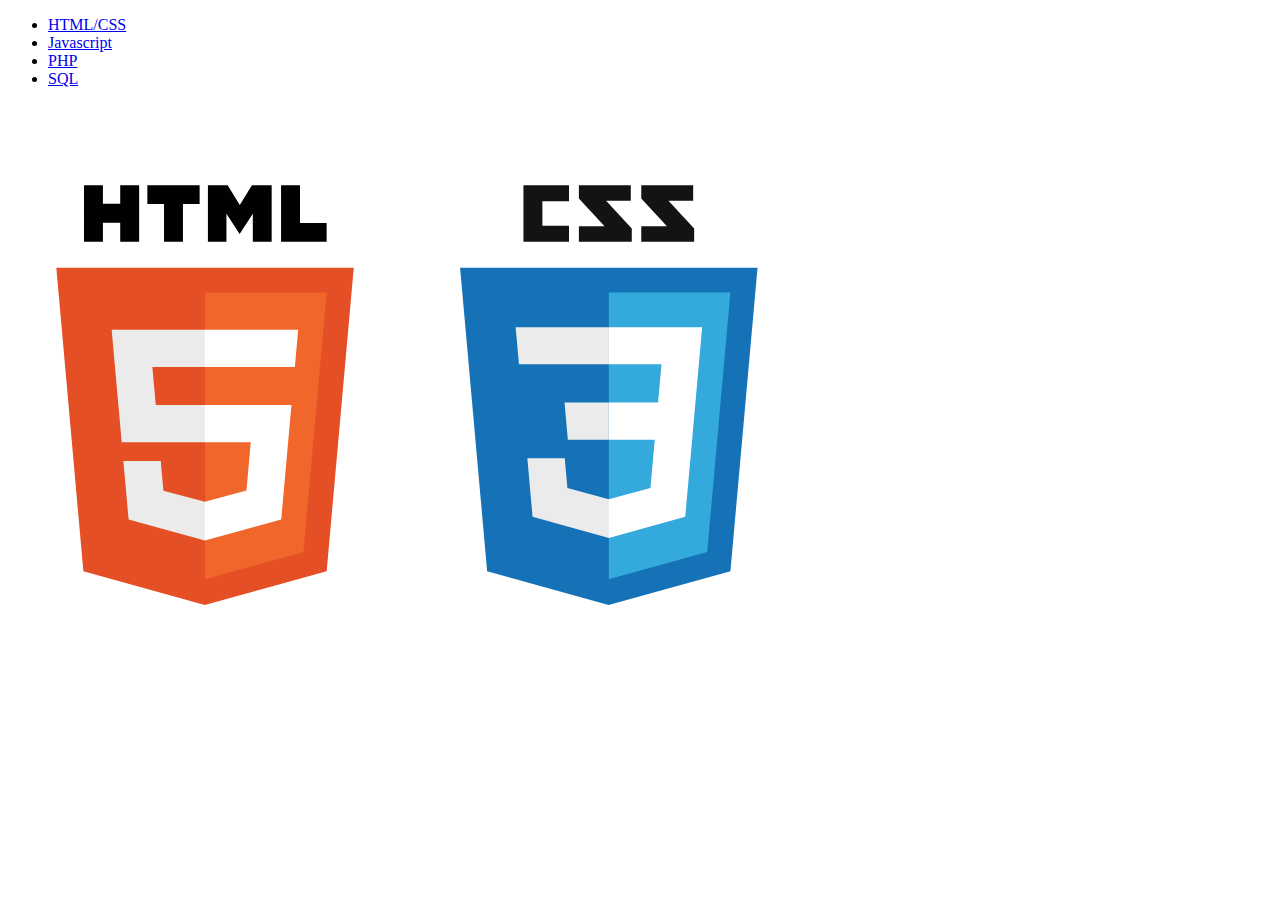
<file: opdracht 3.1/html-css.html>
<!DOCTYPE html>
<html lang="en">
<head>
    <meta charset="UTF-8">
    <meta name="viewport" content="width=device-width, initial-scale=1.0">
    <title>html-css</title>
</head>
<body>



      <ul>
        <li><a href="html-css.html">HTML/CSS</a></li>
        <li><a href="javascript.html">Javascript</a></li>
        <li><a href="php.html">PHP</a></li>
        <li><a href="SQL.html">SQL</a></li>
      </ul>
      <img src="img/html.png" alt="">

      
</body>
</html>
</file>
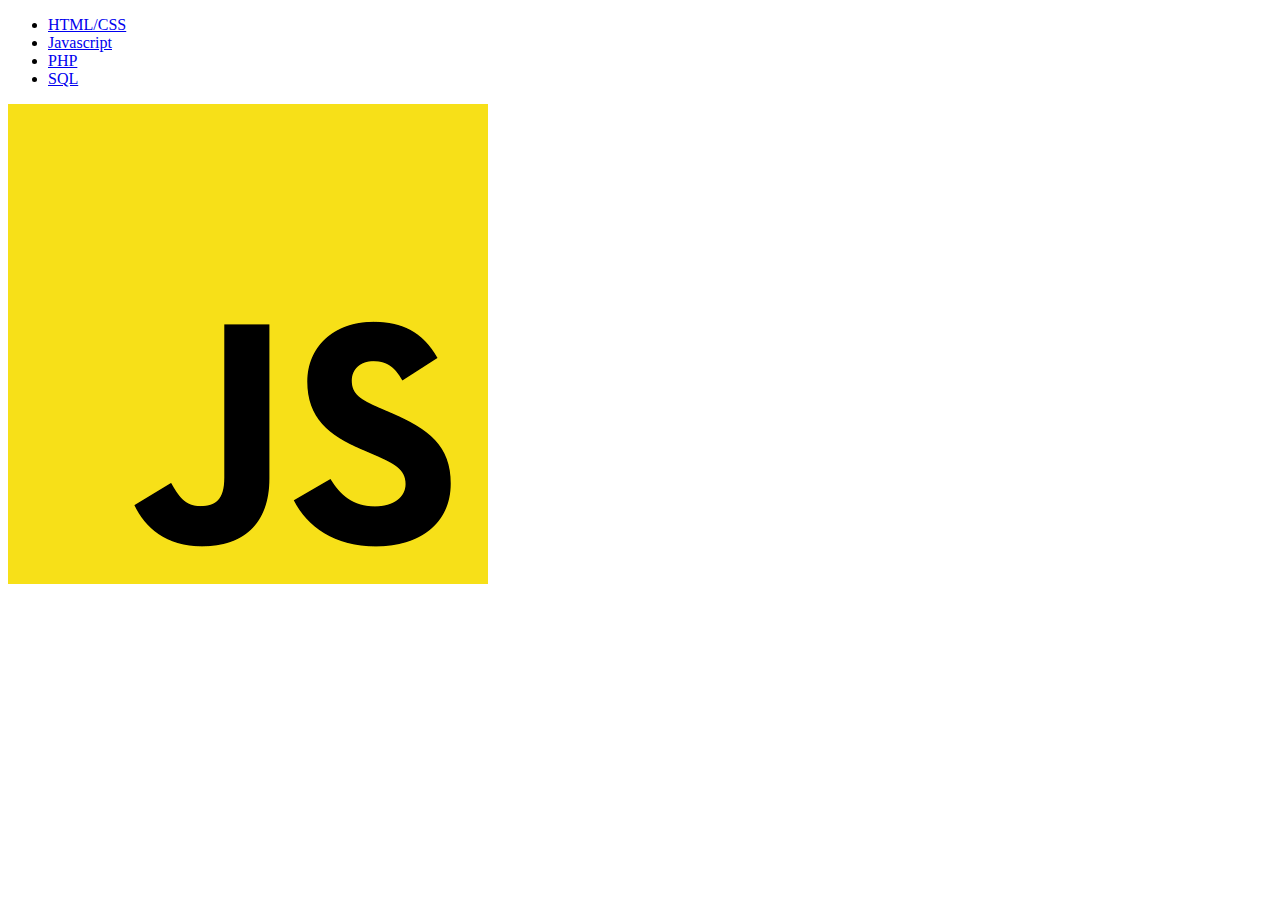
<file: opdracht 3.1/javascript.html>
<!DOCTYPE html>
<html lang="en">
<head>
    <meta charset="UTF-8">
    <meta name="viewport" content="width=device-width, initial-scale=1.0">
    <title>javascript</title>
</head>
<body>
    <ul>
        <li><a href="html-css.html">HTML/CSS</a></li>
        <li><a href="javascript.html">Javascript</a></li>
        <li><a href="php.html">PHP</a></li>
        <li><a href="SQL.html">SQL</a></li>
      </ul>
      <img src="img/javascript.png" alt="">
</body>
</html>
</file>
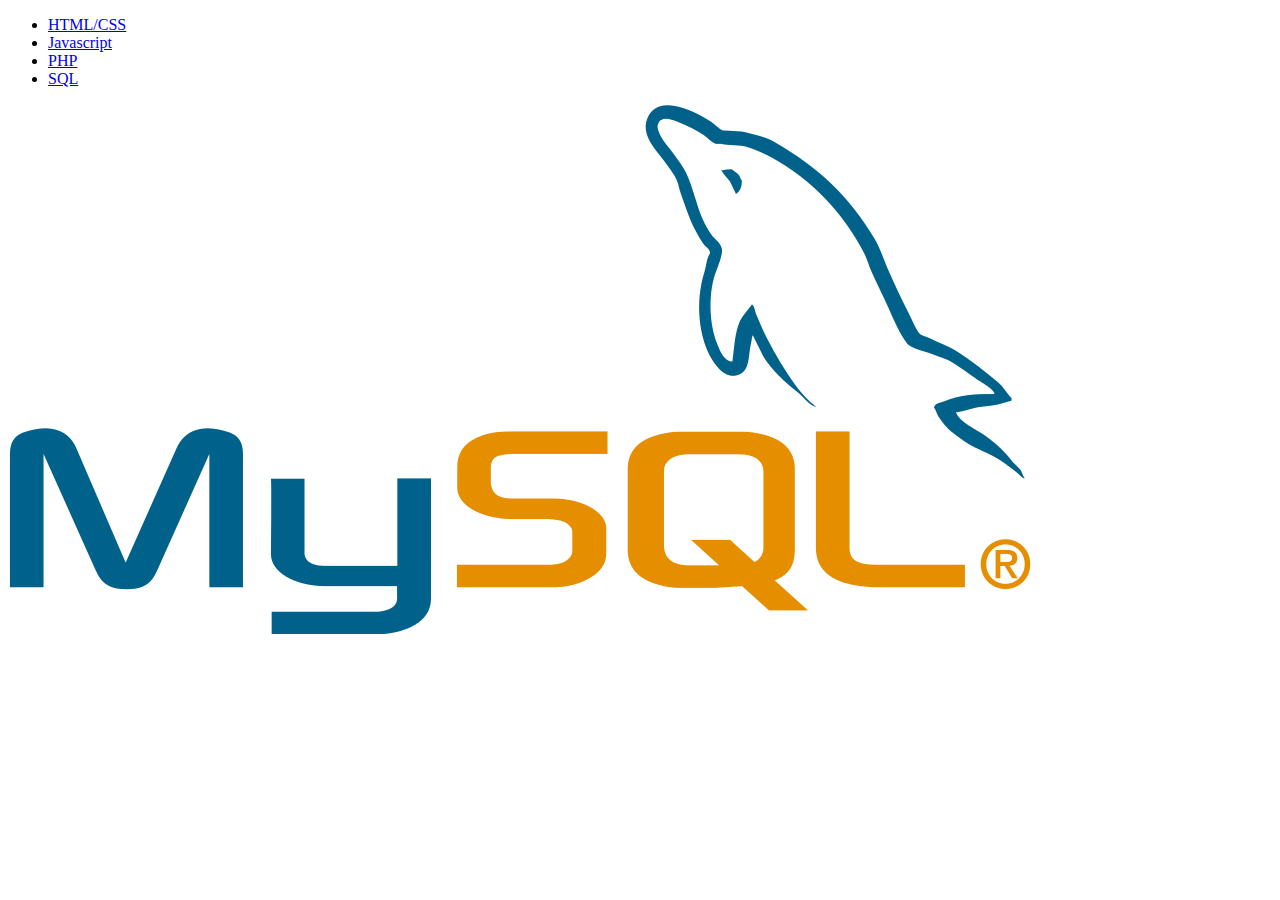
<file: opdracht 3.1/SQL.html>
<!DOCTYPE html>
<html lang="en">
<head>
    <meta charset="UTF-8">
    <meta name="viewport" content="width=device-width, initial-scale=1.0">
    <title>SQL</title>
</head>
<body>
    <ul>
        <li><a href="html-css.html">HTML/CSS</a></li>
        <li><a href="javascript.html">Javascript</a></li>
        <li><a href="php.html">PHP</a></li>
        <li><a href="SQL.html">SQL</a></li>
      </ul>
      <img src="img/mysql.png" alt="">
</body>
</html>
</file>
